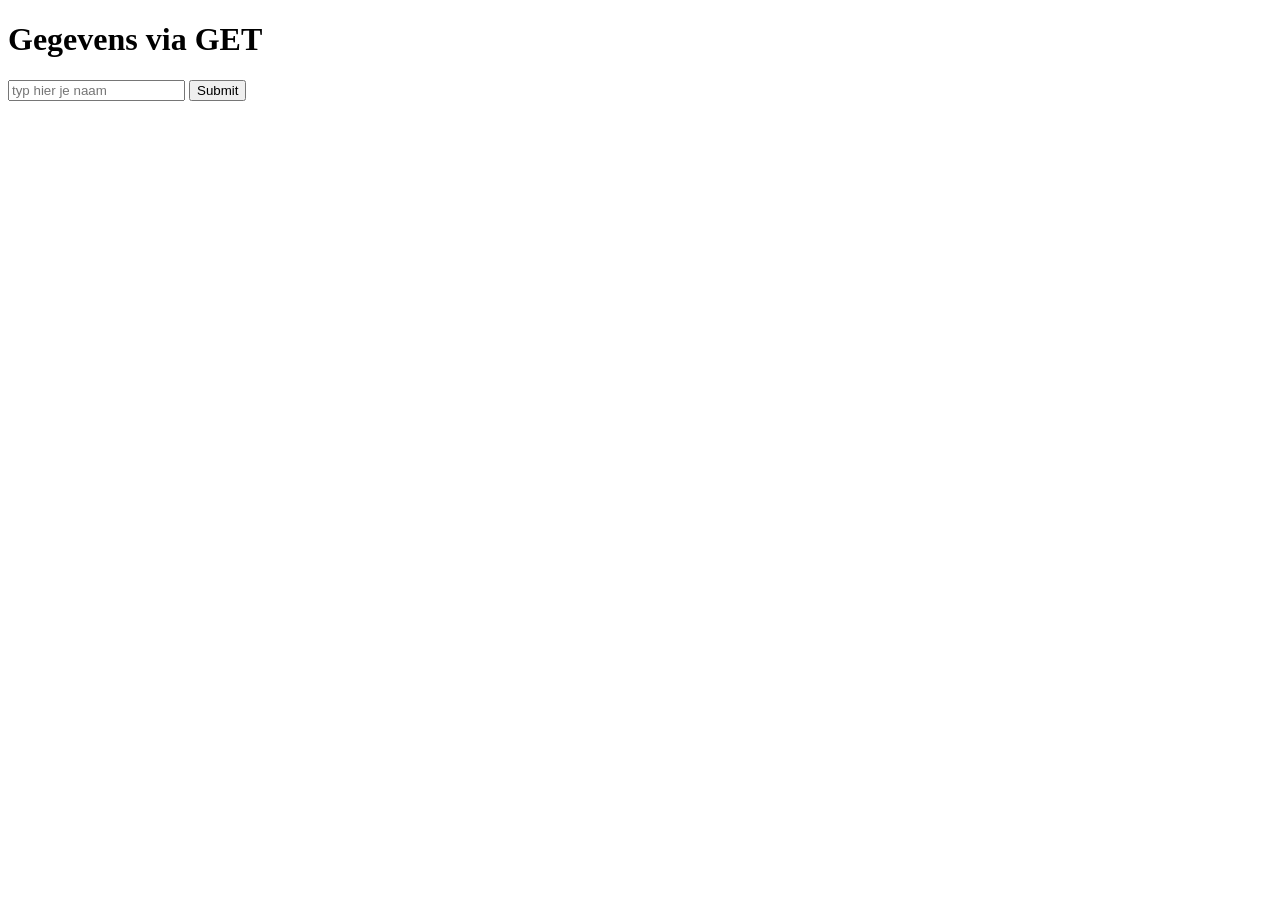
<file: werkcollege_ajax_oplossingen/WC_1/index.html>
<!DOCTYPE html>
<html>
  <head>
    <meta charset="UTF-8">
    <title>jQuery Selectors</title>
  </head>
  <body>
    <h1>Gegevens via GET</h1>
    
    <form id="form" action="naam-get.php">
        <input type="text" name="name" id="name" placeholder="typ hier je naam">
        <input type="submit">
    </form>
    
    <script src="js/jquery-3.1.1.min.js"></script>
    <script src="js/script.js?v=2"></script>
  </body>
</html>
</file>
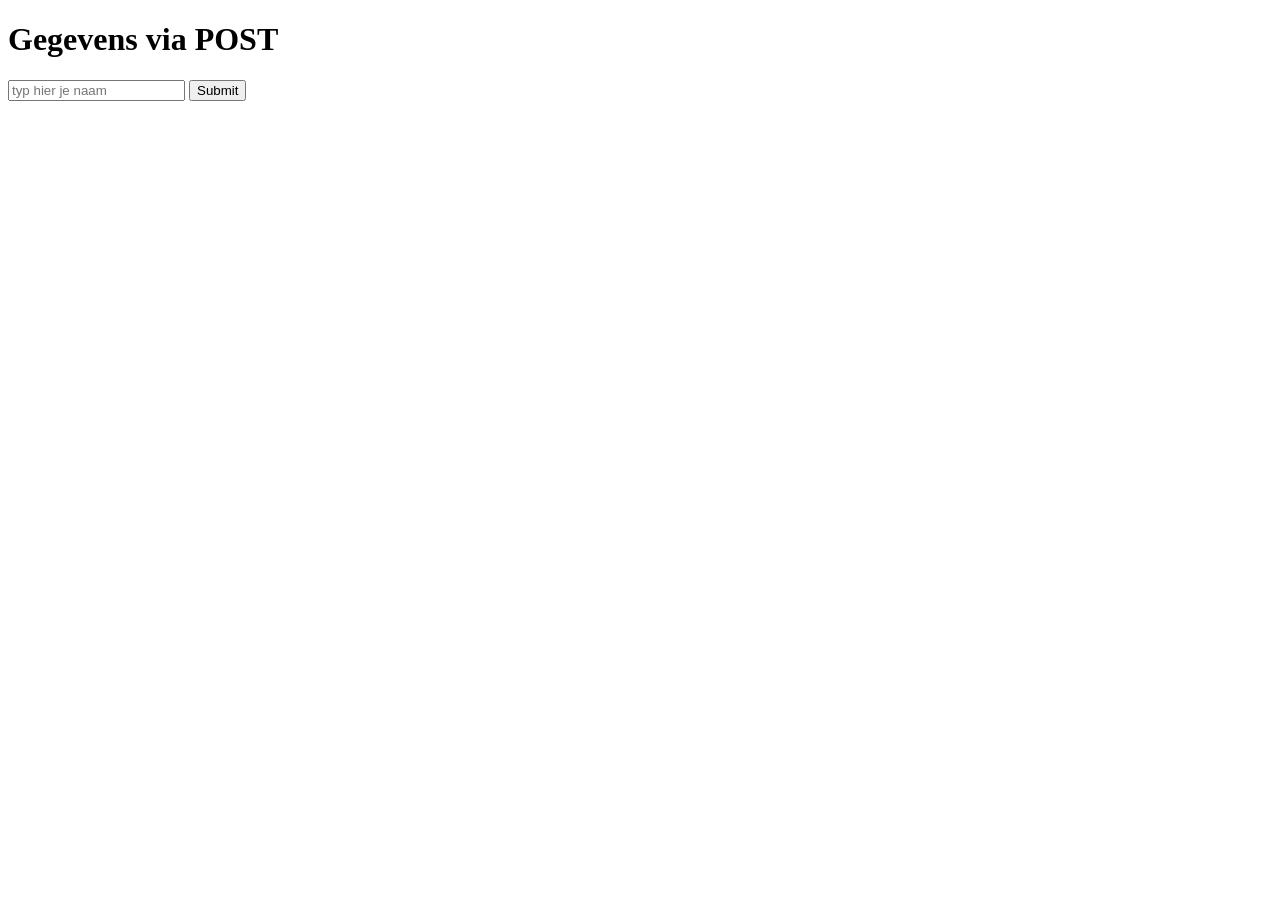
<file: werkcollege_ajax_oplossingen/WC_2/index.html>
<!DOCTYPE html>
<html>
  <head>
    <meta charset="UTF-8">
    <title>jQuery Selectors</title>
  </head>
  <body>
    <h1>Gegevens via POST</h1>
    
    <form id="form" action="naam-post.php">
        <input type="text" name="name" id="name" placeholder="typ hier je naam">
        <input type="submit">
    </form>
    
    <script src="js/jquery-3.1.1.min.js"></script>
    <script src="js/script.js"></script>
  </body>
</html>
</file>
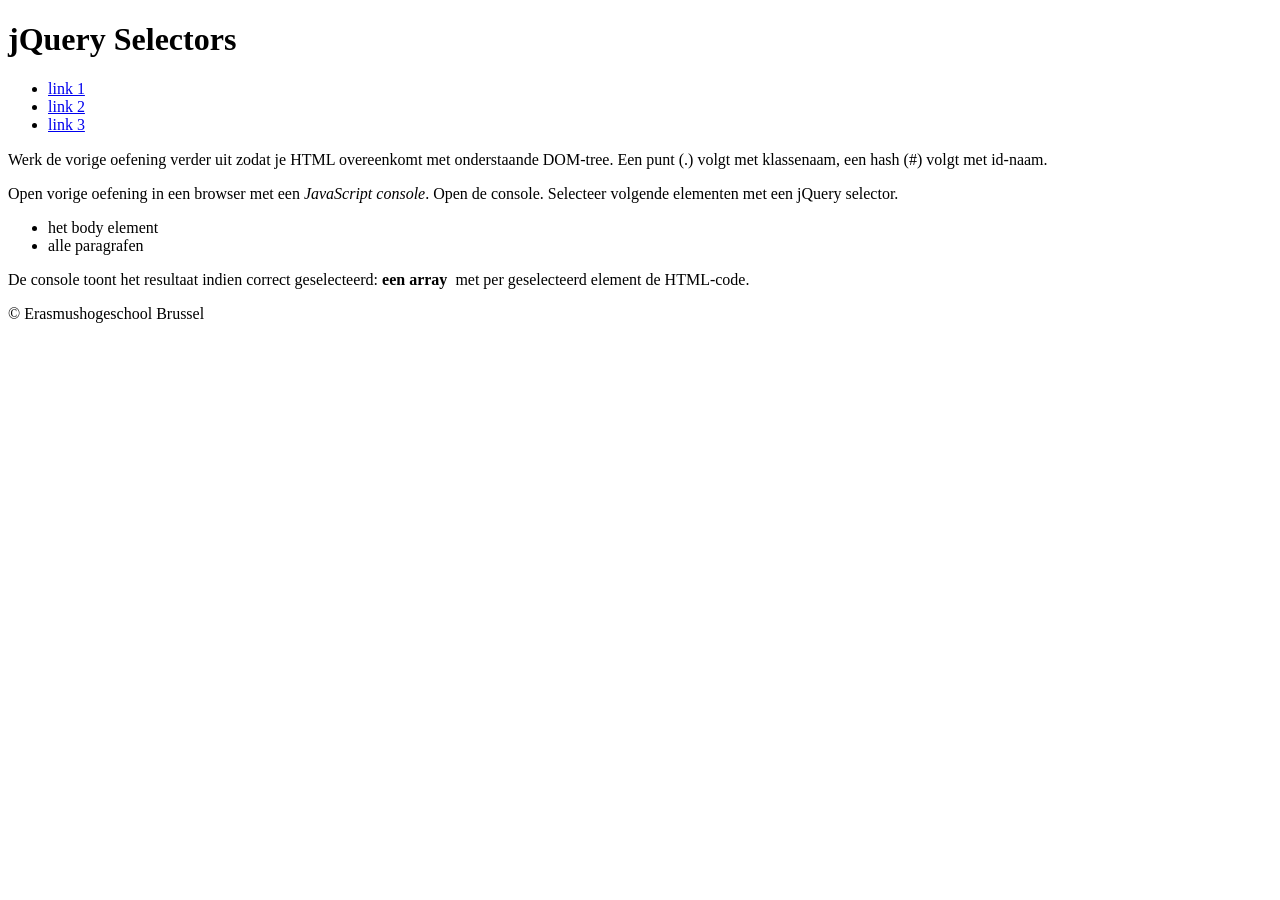
<file: werkcollege_jQuery_basis_oplossingen/WC_1/index.html>
<!DOCTYPE html>
<html>
  <head>
    <meta charset="UTF-8">
    <title>jQuery Selectors</title>
  </head>
  <body>
    <header>
        <h1>jQuery Selectors</h1>
    </header>
    <nav id="mainNav">
      <ul>
        <li>
            <a href="#">link 1</a>
        </li>
        <li id="active">
            <a href="#">link 2</a>
        </li>
        <li>
            <a href="#">link 3</a>
        </li>
      </ul>
    </nav>
    <section>
      <p class="contentTxt">
          ￼Werk de vorige oefening verder uit zodat je HTML overeenkomt met onderstaande DOM-tree. Een punt (.) volgt met klassenaam, een hash (&#35;) volgt met id-naam.
      </p>
      <p class="contentTxt">
          Open vorige oefening in een browser met een
          <em>JavaScript console</em>. Open de console. Selecteer volgende elementen met een jQuery selector.
      </p>
      <ul>
          <li>het body element</li>
          <li>alle paragrafen</li>
      </ul>
      <p>De console toont het resultaat indien correct geselecteerd:
          <strong>een array</strong>&nbsp; met per geselecteerd element de HTML-code.</p>
    </section>
    <footer>
        <p>&copy; Erasmushogeschool Brussel</p>
    </footer>
    
    <script src="js/jquery-3.1.1.min.js"></script>
    <script src="js/script.js"></script>
  </body>
</html>
</file>
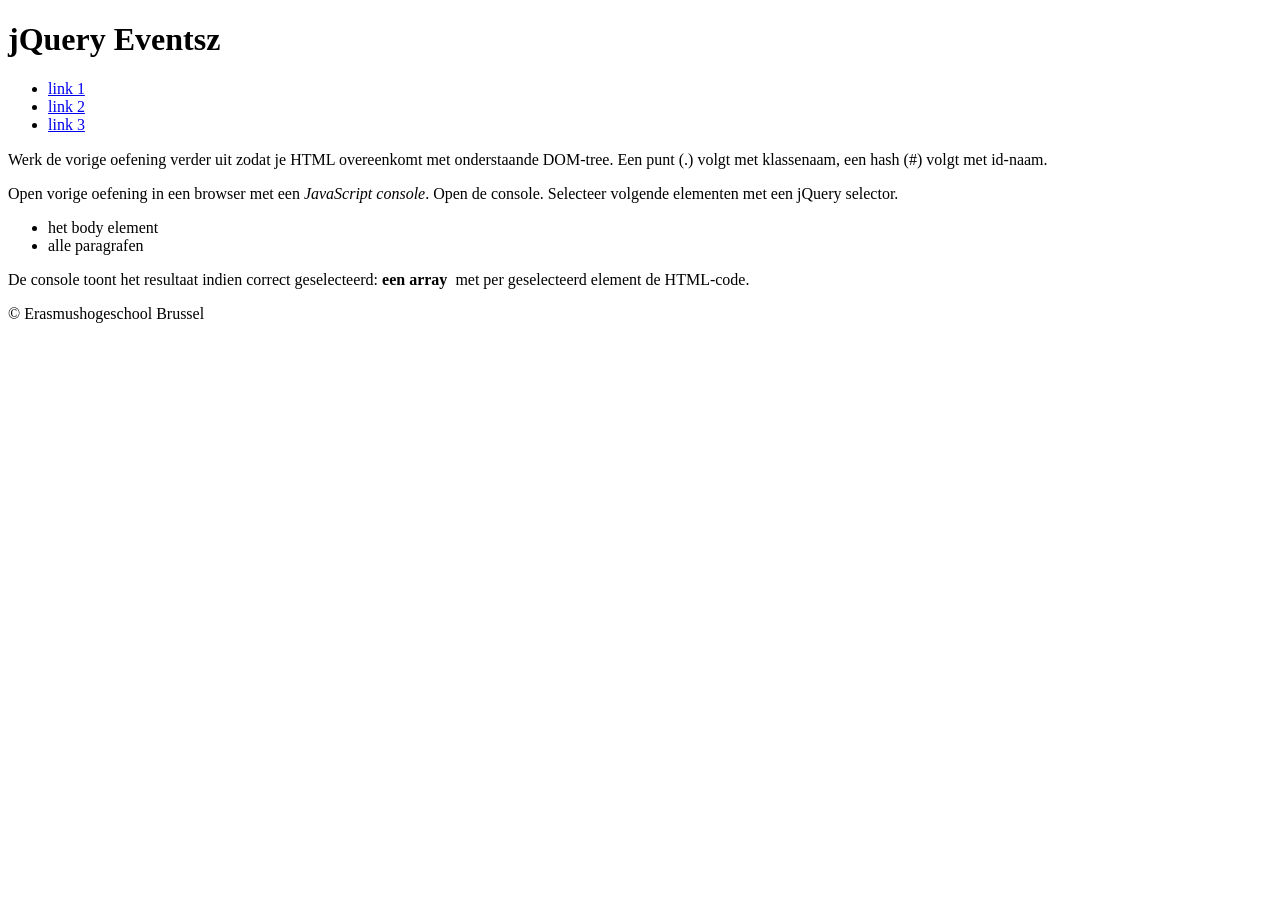
<file: werkcollege_jQuery_basis_oplossingen/WC_4/index.html>
<!DOCTYPE html>
<html>
  <head>
    <meta charset="UTF-8">
    <title>jQuery Selectors</title>
  </head>
  <body>
    <header>
        <h1>jQuery Eventsz</h1>
    </header>
    <nav id="mainNav">
      <ul>
        <li>
            <a href="#">link 1</a>
        </li>
        <li id="active">
            <a href="#">link 2</a>
        </li>
        <li>
            <a href="#">link 3</a>
        </li>
      </ul>
    </nav>
    <section>
      <p class="contentTxt">
          ￼Werk de vorige oefening verder uit zodat je HTML overeenkomt met onderstaande DOM-tree. Een punt (.) volgt met klassenaam, een hash (&#35;) volgt met id-naam.
      </p>
      <p class="contentTxt">
          Open vorige oefening in een browser met een
          <em>JavaScript console</em>. Open de console. Selecteer volgende elementen met een jQuery selector.
      </p>
      <ul>
          <li>het body element</li>
          <li>alle paragrafen</li>
      </ul>
      <p>De console toont het resultaat indien correct geselecteerd:
          <strong>een array</strong>&nbsp; met per geselecteerd element de HTML-code.</p>
    </section>
    <footer>
        <p>&copy; Erasmushogeschool Brussel</p>
    </footer>
    
    <script src="js/jquery-3.1.1.min.js"></script>
    <script src="js/script.js"></script>
  </body>
</html>
</file>
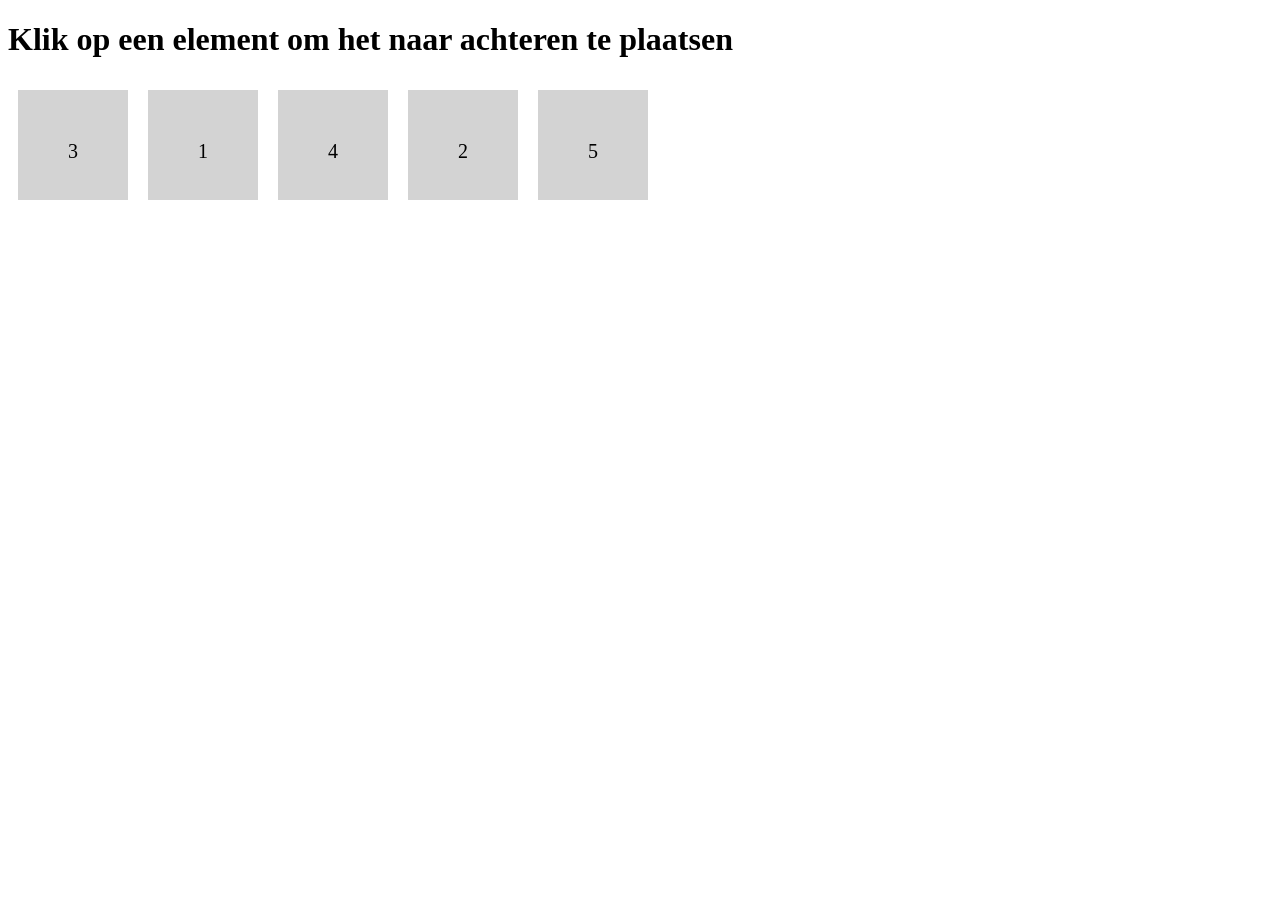
<file: werkcollege_jQuery_basis_oplossingen/WC_5/index.html>
<!DOCTYPE html>
<html>
  <head>
    <meta charset="UTF-8">
    <title>Zet de blokjes in de juiste volgorde</title>
    <link rel="stylesheet" href="css/style.css">
  </head>
  <body>
    <h1>Klik op een element om het naar achteren te plaatsen</h1>
    <div class="box">3</div>
    <div class="box">1</div>
    <div class="box">4</div>
    <div class="box">2</div>
    <div class="box">5</div>
    
    <script src="js/jquery-3.1.1.min.js"></script>
    <script src="js/script.js"></script>
  </body>
</html>
</file>
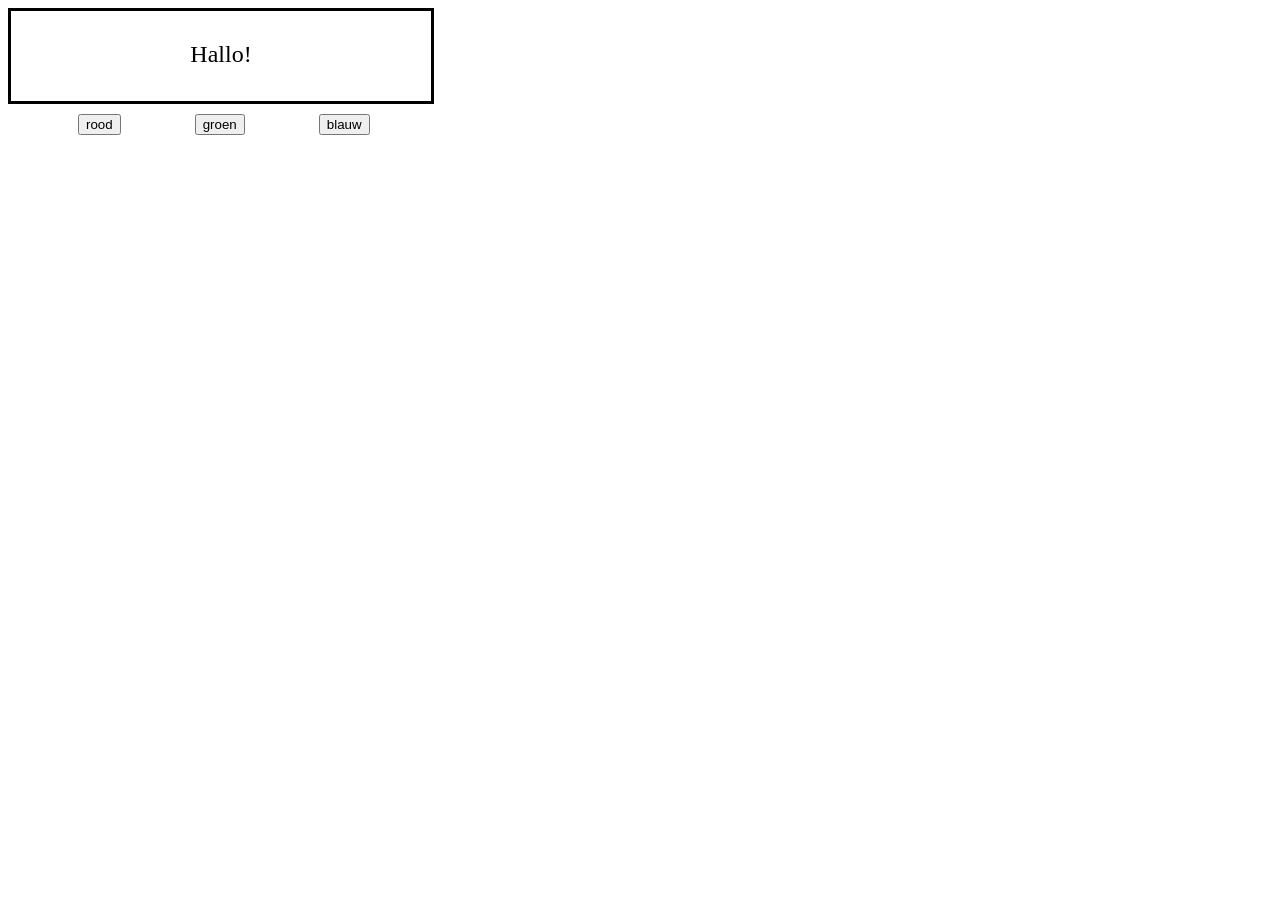
<file: werkcollege_jQuery_basis_oplossingen/WC_6/index.html>
<!DOCTYPE html>
<html>
  <head>
    <meta charset="UTF-8">
    <title>CSS Manipuleren</title>
    <link rel="stylesheet" href="css/style.css">
  </head>
  <body>
    <div id="box">Hallo!</div>
    
    <button class="kleur">rood</button>
    <button class="kleur">groen</button>
    <button class="kleur">blauw</button>
    
    <script src="js/jquery-3.1.1.min.js"></script>
    <script src="js/script.js"></script>
  </body>
</html>
</file>
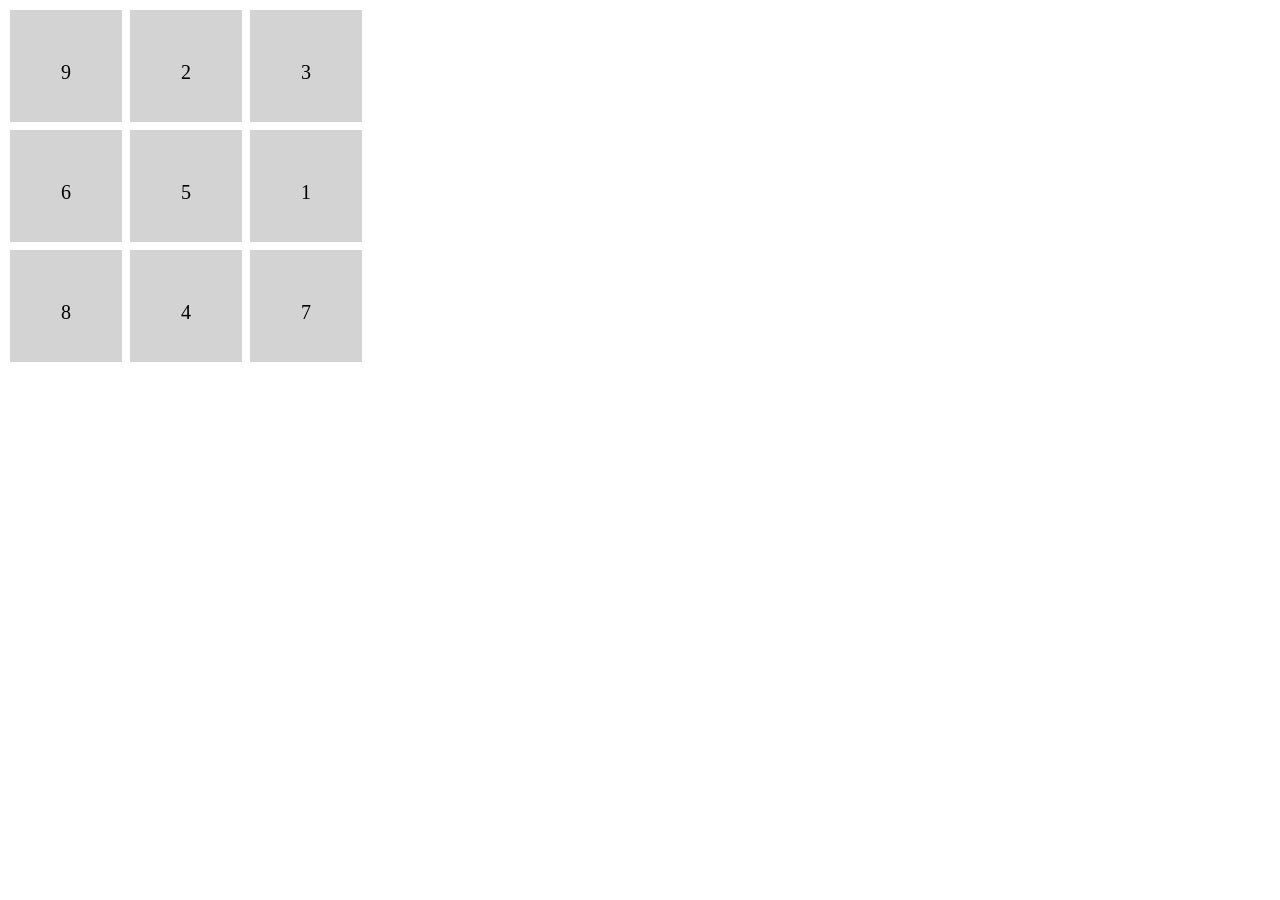
<file: werkcollege_jQuery_dynamisch_oplossingen/WC_2/index.html>
<!DOCTYPE html>
<html>
  <head>
    <meta charset="UTF-8">
    <title>Animatie met mouse-events</title>
    <link rel="stylesheet" href="css/style.css">
  </head>
  <body>
    <div id="box1" class="box">1</div>
    <div id="box2" class="box">2</div>
    <div id="box3" class="box">3</div>
    <div id="box4" class="box">4</div>
    <div id="box5" class="box">5</div>
    <div id="box6" class="box">6</div>
    <div id="box7" class="box">7</div>
    <div id="box8" class="box">8</div>
    <div id="box9" class="box">9</div>
    
    <script src="js/jquery-3.1.1.min.js"></script>
    <script src="js/script.js"></script>
  </body>
</html>
</file>
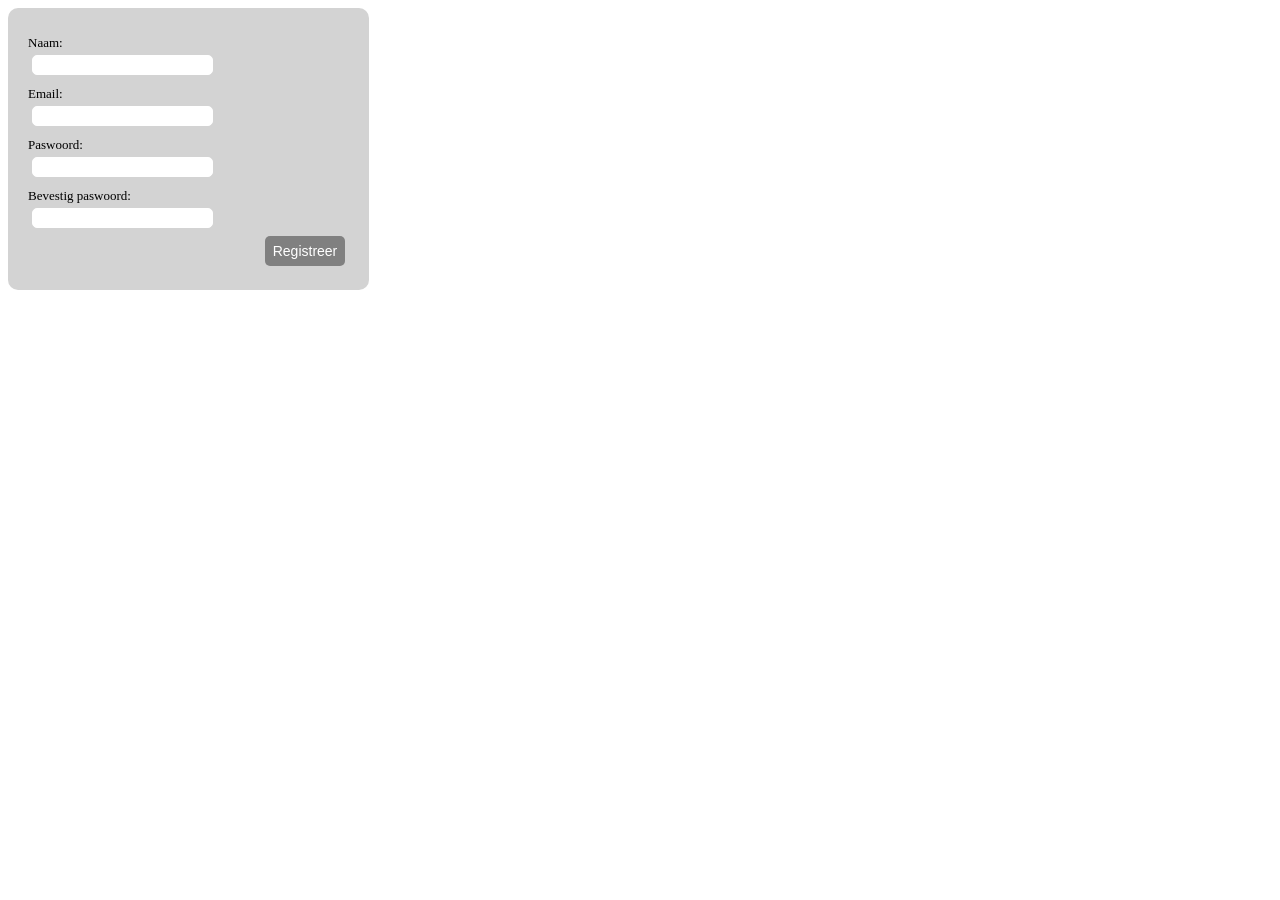
<file: werkcollege_jQuery_dynamisch_oplossingen/WC_3/index.html>
<!DOCTYPE html>
<html>
  <head>
    <meta charset="UTF-8">
    <title>Animatie met mouse-events</title>
    <link rel="stylesheet" href="css/style.css">
  </head>
  <body>
    <form action="">
      <div class="input">
        <label for="naam">Naam:</label>
        <input type="text" name="naam" id="naam" />
      </div>
      <div class="input">
        <label for="email">Email:</label>
        <input type="email" name="email" id="email" />
      </div>
      <div class="input">
        <label for="password">Paswoord: </label>
        <input type="password" name="password" id="password" />
      </div>
      <div class="input">
        <label for="herhPassword">Bevestig paswoord:</label>
        <input type="password" name="herhPassword" id="herhPassword" />
      </div>
      <div class="input">
        <input type="submit" value="Registreer"/>
        <div id="foutmelding"></div>
      </div>
    </form>
    
    <script src="js/jquery-3.1.1.min.js"></script>
    <script src="js/script.js"></script>
  </body>
</html>
</file>
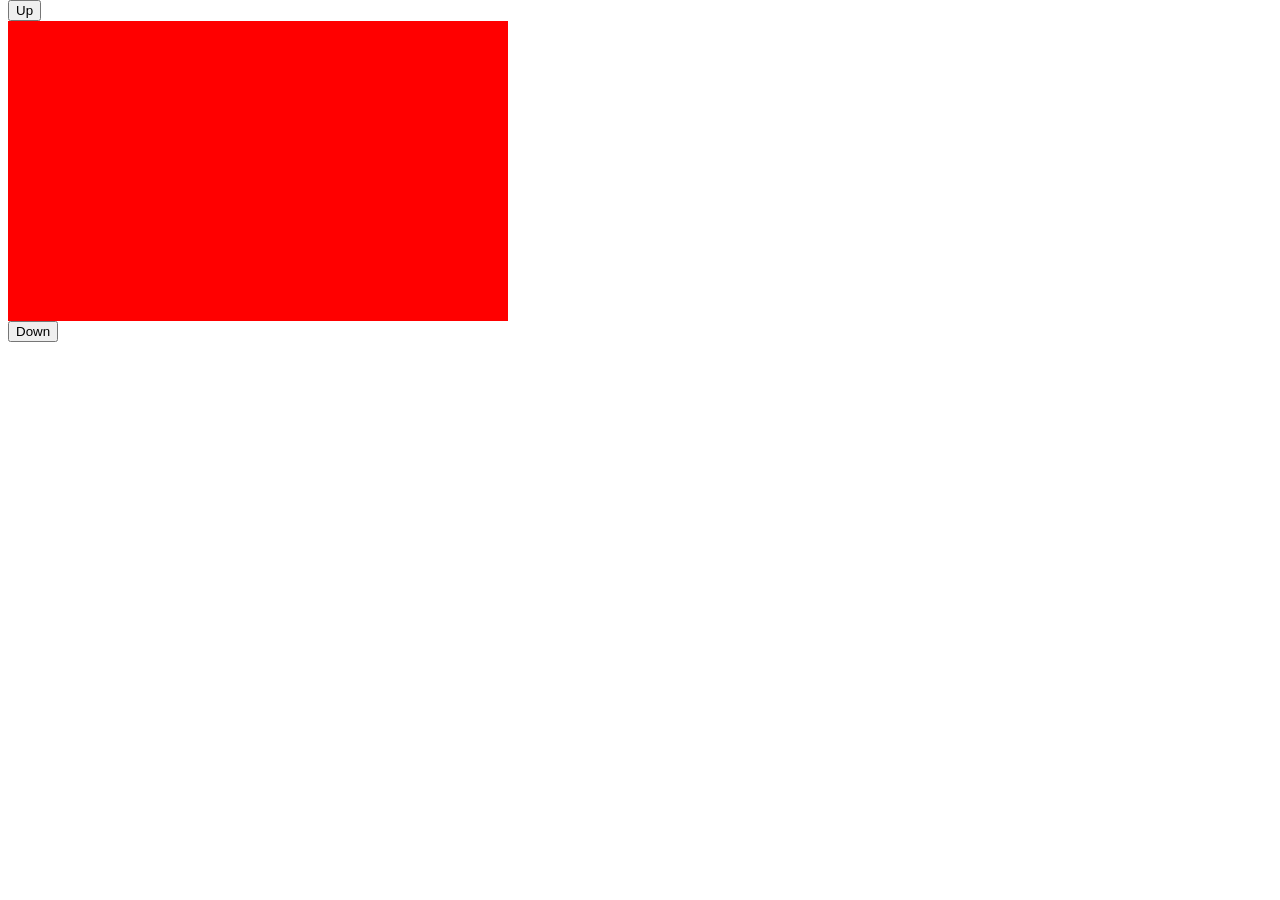
<file: werkcollege_jQuery_dynamisch_oplossingen/WC_4/index.html>
<!DOCTYPE html>
<html>
  <head>
    <meta charset="UTF-8">
    <title>Animatie met mouse-events</title>
    <link rel="stylesheet" href="css/style.css">
  </head>
  <body>
    <button id="up">Up</button>
    <div id="slider">
        <ul id="list">
            <li></li>
            <li></li>
            <li></li>
            <li></li>
            <li></li>
        </ul>
    </div>
    <button id="down">Down</button>
    
    <script src="js/jquery-3.1.1.min.js"></script>
    <script src="js/script.js"></script>
  </body>
</html>
</file>
<file: werkcollege_jQuery_basis_oplossingen/WC_5/css/style.css>
.box {
  width: 10px;
  height: 10px;
  margin: 10px;
  cursor: pointer;
  padding: 50px;
  font-size: 20px;
  font-family: verdana;
  float: left;
  background-color: lightgray;
}
</file>
<file: werkcollege_jQuery_basis_oplossingen/WC_6/css/style.css>
#box {
  width: 420px;
  height: 60px;
  text-align: center;
  font-size: 24px;
  padding-top: 30px;
  border-style: solid;
}

button,
input {
  margin-left: 70px;
  margin-top: 10px;
}
</file>
<file: werkcollege_jQuery_dynamisch_oplossingen/WC_2/css/style.css>
.box {
  position: absolute;
  width: 10px;
  height: 10px;
  margin: 10px;
  cursor: pointer;
  padding: 50px;
  font-size: 20px;
  font-family: verdana;
  float: left;
  background-color: lightgray;
  border: 1px solid lightgray;
}

.active {
  border-color: red;
}

#box1 {
  top: 120px;
  left: 240px;
}

#box2 {
  top: 0;
  left: 120px;
}

#box3 {
  top: 0;
  left: 240px;
}

#box4 {
  top: 240px;
  left: 120px;
}

#box5 {
  top: 120px;
  left: 120px;
}

#box6 {
  top: 120px;
  left: 0;
}

#box7 {
  top: 240px;
  left: 240px;
}

#box8 {
  top: 240px;
  left: 0;
}

#box9 {
  top: 0;
  left: 0;
}
</file>
<file: werkcollege_jQuery_dynamisch_oplossingen/WC_3/css/style.css>
* {
  box-sizing: border-box;
}

body {
  font-family: verdana;
  font-size: 13px;
}

label {
  display: inline-block;
  min-width: 140px;
  margin-top: 7px;
}

form {
  border-radius: 10px;
  background-color: lightgray;
  padding: 20px;
  max-width: 361px;
}

.input {
  overflow: hidden;
}

input {
  border-width: 1px;
  border-style: solid;
  border-color: white;
  border-radius: 5px;
  margin: 4px;
  height: 20px;
  padding: 5px;
}
.error {
  border-color: red;
}
input[type=submit] {
  border-width: 0px;
  background-color: gray;
  height: 30px;
  font-size: 14px;
  width: 80px;
  float: right;
  cursor: pointer;
  color: white;
}

input[type=submit]:hover {
  background-color: darkgray;
}

div#foutmelding {
  color: red;
  font-size: 10px;
}
</file>
<file: werkcollege_jQuery_dynamisch_oplossingen/WC_4/css/style.css>
body,
div,
ul,
li,
html {
  top: 0px;
  margin-top: 0px;
  padding-top: 0px;
}

#slider {
  position: relative;
  width: 500px;
  height: 300px;
  overflow: hidden;
}

#list {
  position: absolute;
  top: 0;
  left: 0px;
  padding: 0;
}

#list li {
  height: 300px;
  width: 500px;
  list-style-type: none;
}

#list li:nth-child(1) {
  background-color: red;
}

#list li:nth-child(2) {
  background-color: blue;
}

#list li:nth-child(3) {
  background-color: purple;
}

#list li:nth-child(4) {
  background-color: yellow;
}

#list li:nth-child(5) {
  background-color: orange;
}
</file>
